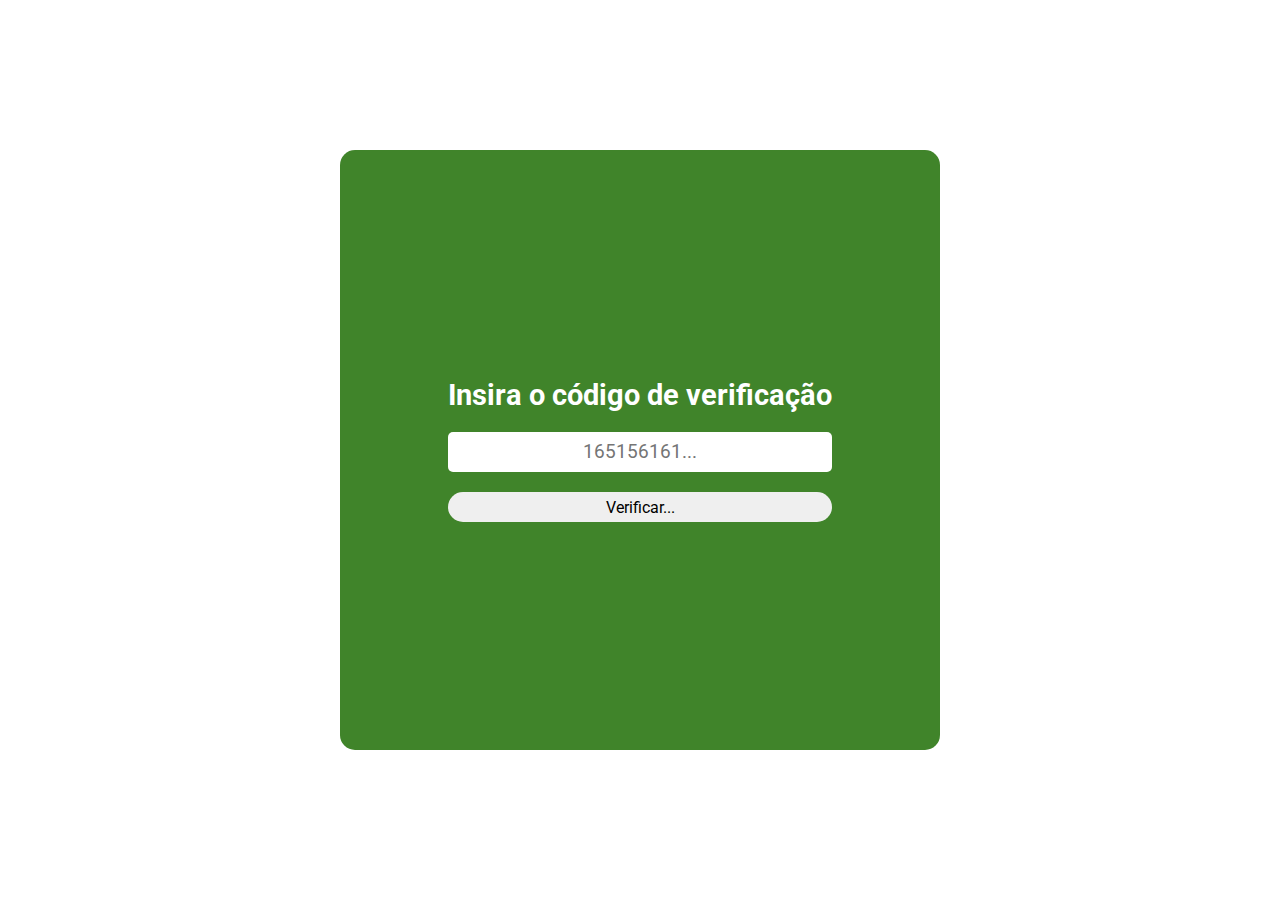
<file: index.html>
<!DOCTYPE html>
<html lang="en">
<head>
<meta charset="UTF-8">
<meta name="viewport" content="width=device-width, initial-scale=1.0">
<link rel="stylesheet" href="src/style.css">
<title>Em andamento</title>
</head>
<body>





<div class="conteiner">

    <div class="box">

        <h2>Insira o código de verificação</h2>
        <input type="password" id="senha" placeholder="165156161...">
        <br>
        <button onclick="verificarSenha()">Verificar...</button>

    </div>
    
</div class="conteiner">



<script>
function verificarSenha() {
    var senhaInserida = document.getElementById("senha").value;
    var senhaCorreta = "1031982004";

    if (senhaInserida === senhaCorreta) {
        window.location.href = "./local/excel-bs.html";
    } else {
        alert("Código incorreta. Tente novamente.");
    }
}
</script>

</body>
</html>
</file>
<file: src/style.css>
@import url('https://fonts.googleapis.com/css2?family=Roboto:ital,wght@0,100;0,300;0,400;0,500;0,700;0,900;1,100;1,300;1,400;1,500;1,700;1,900&display=swap');

* {
    margin: 0;
    padding: 0;
    font-family: roboto;
    box-sizing: border-box;
}

body {
    display: flex;
    min-height: 100vh;
    align-items: center;
    justify-content: center;
}

.conteiner {
    border-radius: 15px;
    display: flex;
    justify-content: center;
    align-items: center;
    width: 600px;
    height: 600px;
    background: rgba(30, 110, 3, 0.849);
}

.conteiner .box h2 {
    color: #fff;
    margin: 20px 0px;
    font-size: 22pt;
}

.conteiner .box input {
    width: 100%;
    border-radius: 5px;
    height: 40px;
    border: none;
    text-align: center;
    font-size: 14pt;
}

.conteiner .box button {
    text-align: center;
    margin: 20px 0px;
    width: 100%;
    height: 30px;
    border-radius: 20px;
    border: none;
    font-size: 12pt;
}
</file>
